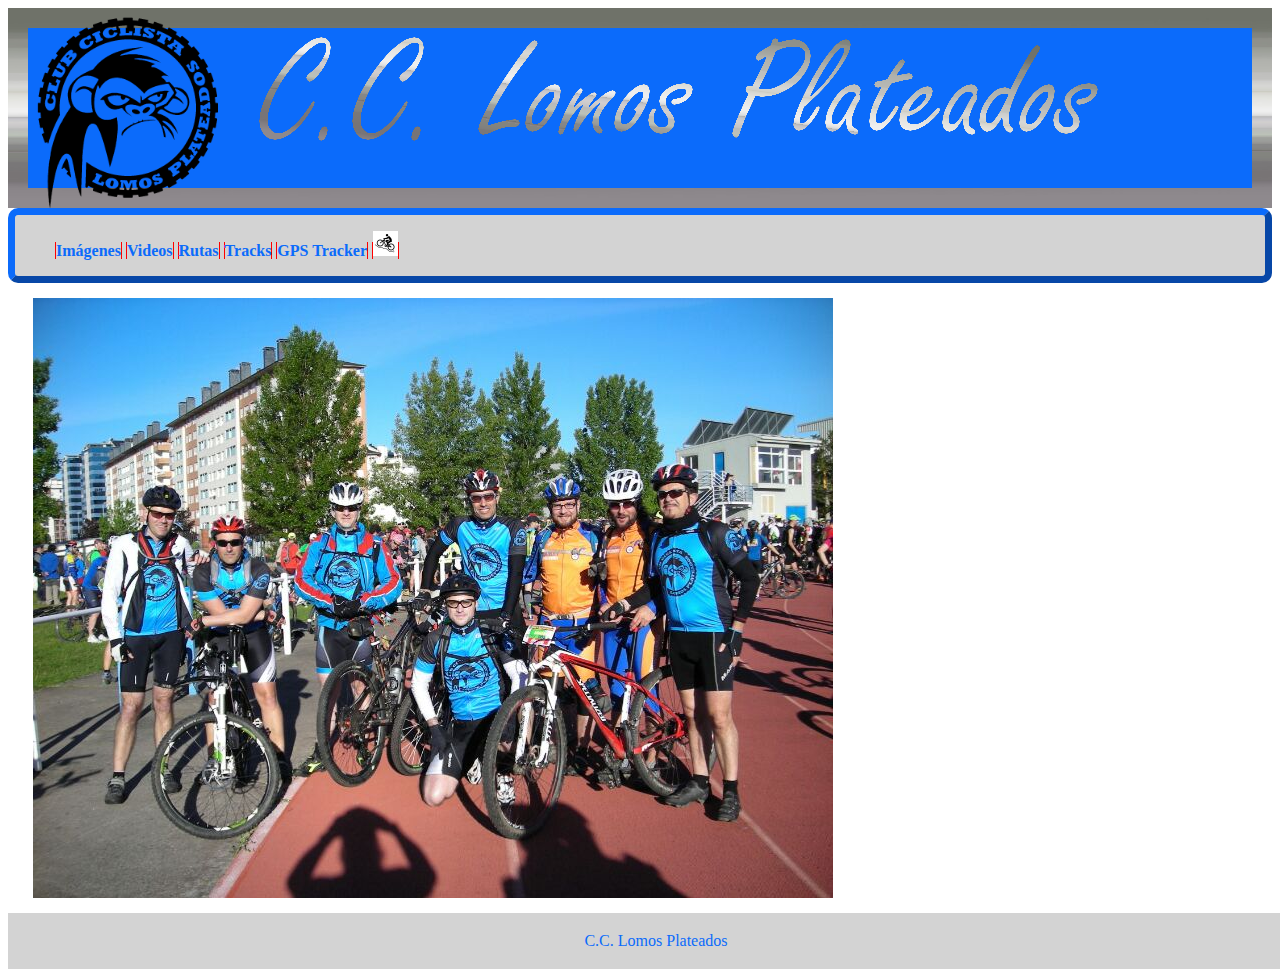
<file: Web CCLomosPlateados/Index.html>
<html>
	<head>
		<title>C.C. Lomos Plateados</title>
		<meta http-equiv="Content-Type" content="text/html; charset=utf-8"/>
		<meta href="viewport" content="width=device-width"/>
		<link href="estilos.css" rel="stylesheet" type="text/css" media="screen"/>
		<link rel="shortcut icon" href="favicon-32x32.png" type="image/x-icon"/>
	</head>
	<body>
		<div class="cabecera">
			
			<img class="logo" src="Logo Lomos Plateados (fondo azul sólido).png" width="200" height="200"/>
			<img class="logo2" src="Logo Lomos Plateados (transparente).png"/>
		</div>  
		<div>

			<nav>
				<ul>
				<li class="nave"><a class="links" href="Imágenes.html">Imágenes</a></li>
				<li class="nave"><a class="links" href="Videos.html">Videos</a></li>
				<li class="nave"><a class="links" href="Rutas.html">Rutas</a></li>
				<li class="nave"><a class="links" href="Tracks.html">Tracks</a></li>
				<li class="nave"><a class="links" href="GPS Tracker.html">GPS Tracker</a></li>
				<li class="nave"><img class="icon_mtb" src="Imágenes/mtb.png"/></li>
				</ul>
			</nav>
			
			
		</div>
		<div class="contenedor">
			
			<img class="central" src="Imágenes/IMG-20140504-WA0007.jpg"/>
			
		</div>
		<footer>
			<p>C.C. Lomos Plateados</p>
		</footer>

	</body>
	
</html>
</file>
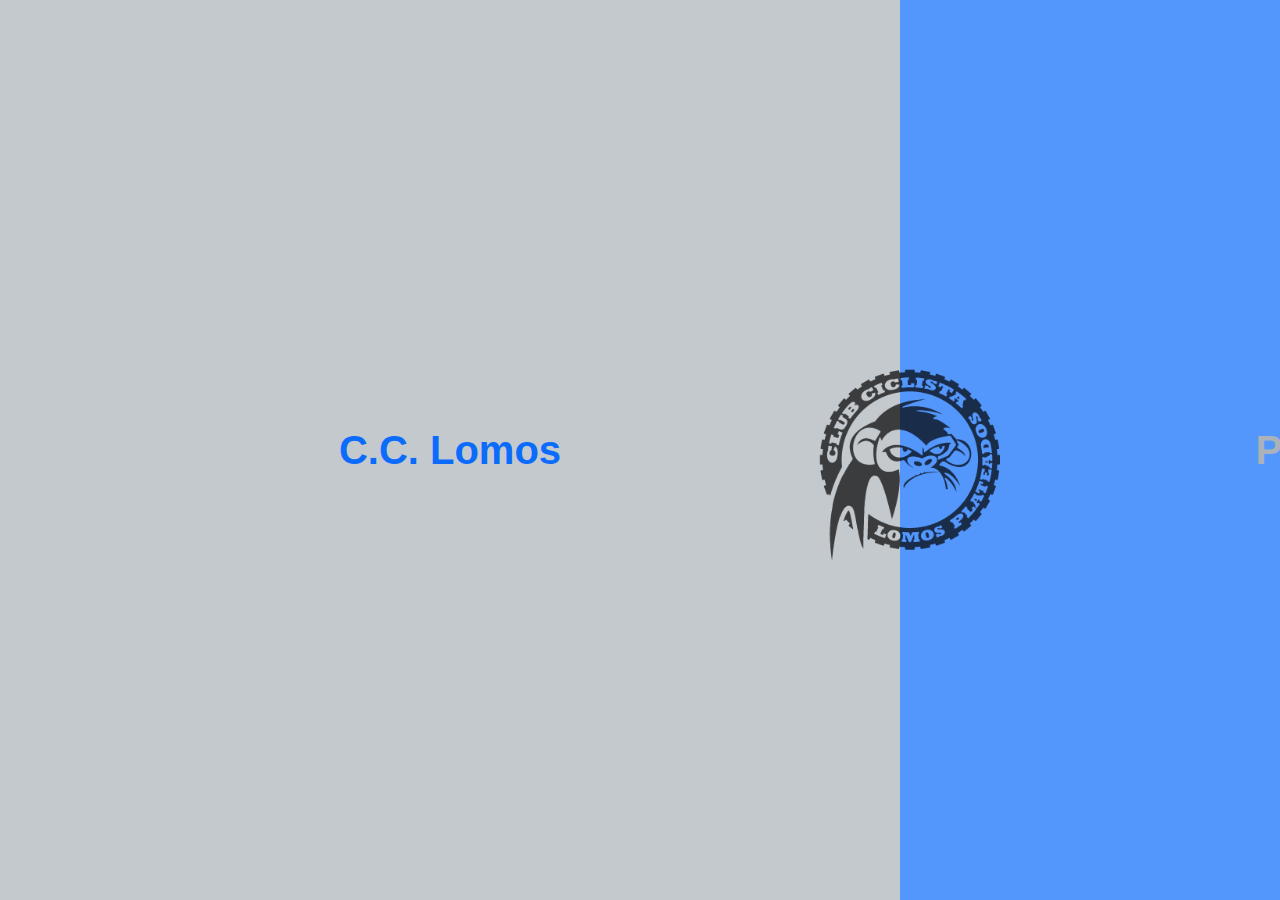
<file: Web CCLomosPlateados/Index2.html>
<html>
	<head>
		<title>C.C. Lomos Plateados</title>
		<meta http-equiv="Content-Type" content="text/html; charset=utf-8"/>
		<meta href="viewport" content="width=device-width"/>
		<link href="estilosportada.css" rel="stylesheet" type="text/css" media="screen"/>
		<link rel="shortcut icon" href="favicon-32x32.png" type="image/x-icon"/>
	</head>
	
	<body>
		<div class="contenedor">
			<div class="aside">C.C. Lomos</div>
			<img class="logo" src="Logo Lomos Plateados (fondo azul sólido).png" width="200" height="200"/>
			
			<div class="main">Plateados</div>
		</div>
	</body>
	
</html>
</file>
<file: Web CCLomosPlateados/estilos.css>
.cabecera{
	box-sizing: border-box;
	width: 100%;
	height:200px;
	background-color:#0b6bfb;
	text-align:center;
	display: flex;
    align-items: center;
	color:#fb9b0a;
	font-family: 'Courier New', Courier, monospace;
	border-style:outset;
	border-color:#808B96;
	border-width:20px;
	border-radius:10px;
	border-image:url(texturas-metal-04.jpg) 30 30 stretch;
	
}

.logo{
	float:left;
}
.logo2{
	position:relative;
	top:120px;
}

nav{
	display:flex;
	background-color:lightgrey;
	box-sizing: border-box;
	width: 100%;
	list-style:none;
	margin-top:0;
	margin-bottom:0;
	padding-left:0;
	justify-content:space-between;
	border-style:outset;
	border-color:#0b6bfb;
	border-width:7px;
	border-radius:10px;
	
}
li{
	display:inline;
	flex:auto;
	border-right:1px solid red;
	border-left:1px solid red;
	text-align:center;
	
}






.links{
	color:#0b6bfb;
	text-decoration:none;
	font-weight:bold ;
}
.links:hover{
	color:lightgrey;
	background-color: #0b6bfb;

}
.icon_mtb{
	width:25px;
	height:25px;
}
body{
	min-height:100vh;
	min-width:100vh;
	
}


footer{
	display:flex;
	background-color:lightgrey;
	color:#0b6bfb;
	justify-content:center;
	align-items: center;
	padding:1em;
	width:100%;
	height:1.5em;
	
}

.contenedor{
	width:850px;
	height:630px;
	display:flex;
	justify-content:center;
	align-items:center;
}
</file>
<file: Web CCLomosPlateados/estilosportada.css>
body{
	margin:0;
	padding:0;
	font-family:sans-serif;
	font-size:2.5em;
	font-weight:bold;
	display:flex;
	min-height:100vh;
	min-width:100vh;
	background-image:url(JULIO 460.jpg);
	background-size:100%;
	
}

.contenedor{
	
	display:flex;
	
}
.main{
	
background-color:#0b6bfbb3;
color:#ABB2B9;
width:50%;
display:flex;
justify-content:center;
min-height:100vh;
min-width:100vh;
}

.aside{
	
background-color:#ABB2B9b3;
color:#0b6bfb;
width:50%;
display:flex;
min-height:100vh;
min-width:100vh;
justify-content:center;
}
.main,.aside,img{
	align-items:center;
}
img{
	position:absolute;
	top:40vh;
	left:90vh;
	opacity: 0.7;
  filter:  alpha(opacity=70);
	
}
</file>
